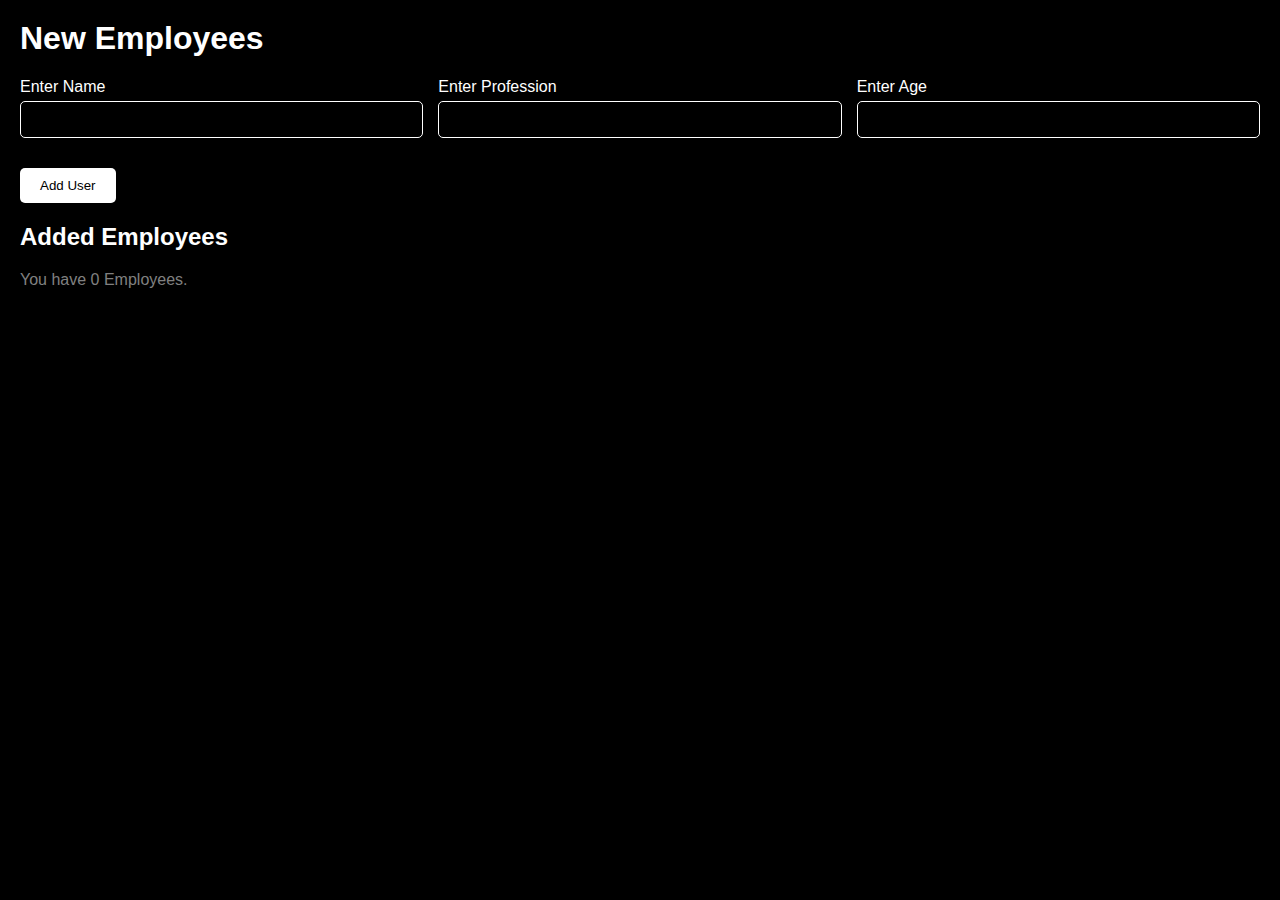
<file: Downloads/AccioBasicJs/Project02/index.html>
<html>
<head>
    <title>Employee Management</title>
    <link rel="stylesheet" href="style.css">
    
</head>
<body>
    <h1>New Employees</h1>
    <div class="form-container">
        <div class="form-group">
            <label for="name">Enter Name</label>
            <input type="text" id="name">
        </div>
        <div class="form-group">
            <label for="profession">Enter Profession</label>
            <input type="text" id="profession">
        </div>
        <div class="form-group">
            <label for="age">Enter Age</label>
            <input type="text" id="age">
        </div>
    </div>
    <button class="btn" onclick="addUser()">Add User</button>
    <div class="success-message" id="success-message" style="display: none;">Success : Employee Added!</div>
    <div class="error-message" id="error-message" style="display: none;">Error: Please Make sure All the fields are filled before adding in an employee</div>
    <h2>Added Employees</h2>
    <div class="no-employees" id="no-employees">You have 0 Employees.</div>
    <div class="employee-list" id="employee-list">
        <!-- Employee items will be added here -->
    </div>

    <script src="script.js"></script>
</body>
</html>
</file>
<file: Downloads/AccioBasicJs/Project02/style.css>
body {
            background-color: black;
            color: white;
            font-family: Arial, sans-serif;
            margin: 0;
            padding: 20px;
        }
        h1, h2 {
            color: white;
        }
        .form-container {
            display: flex;
            justify-content: space-between;
            margin-bottom: 15px;
        }
        .form-group {
            flex: 1;
            margin-right: 15px;
        }
        .form-group:last-child {
            margin-right: 0;
        }
        .form-group label {
            display: block;
            margin-bottom: 5px;
        }
        .form-group input {
            width: 100%;
            padding: 10px;
            border: 1px solid white;
            border-radius: 5px;
            background-color: black;
            color: white;
        }
        .btn {
            display: inline-block;
            padding: 10px 20px;
            background-color: white;
            color: black;
            border: none;
            border-radius: 5px;
            cursor: pointer;
            margin-top: 15px;
        }
        .success-message, .error-message {
            margin-top: 20px;
            margin-bottom: 20px;
        }
        .success-message {
            color: green;
        }
        .error-message {
            color: red;
        }
        .employee-list {
            margin-top: 20px;
            max-width: 600px;
        }
        .employee-item {
            display: flex;
            align-items: center;
            justify-content: space-between;
            margin-bottom: 10px;
        }
        .employee-details {
            padding: 5px 10px;
            border: 1px solid white;
            border-radius: 5px;
            background-color: #444;
            flex: 1;
            margin-right: 10px;
        }
        .employee-details span {
            display: inline-block;
            margin-right: 10px;
        }
        .delete-btn {
            background-color: white;
            color: black;
            border: none;
            border-radius: 50px;
            padding: 5px 15px;
            cursor: pointer;
        }
        .no-employees {
            color: grey;
            margin-top: 10px;
        }
</file>
